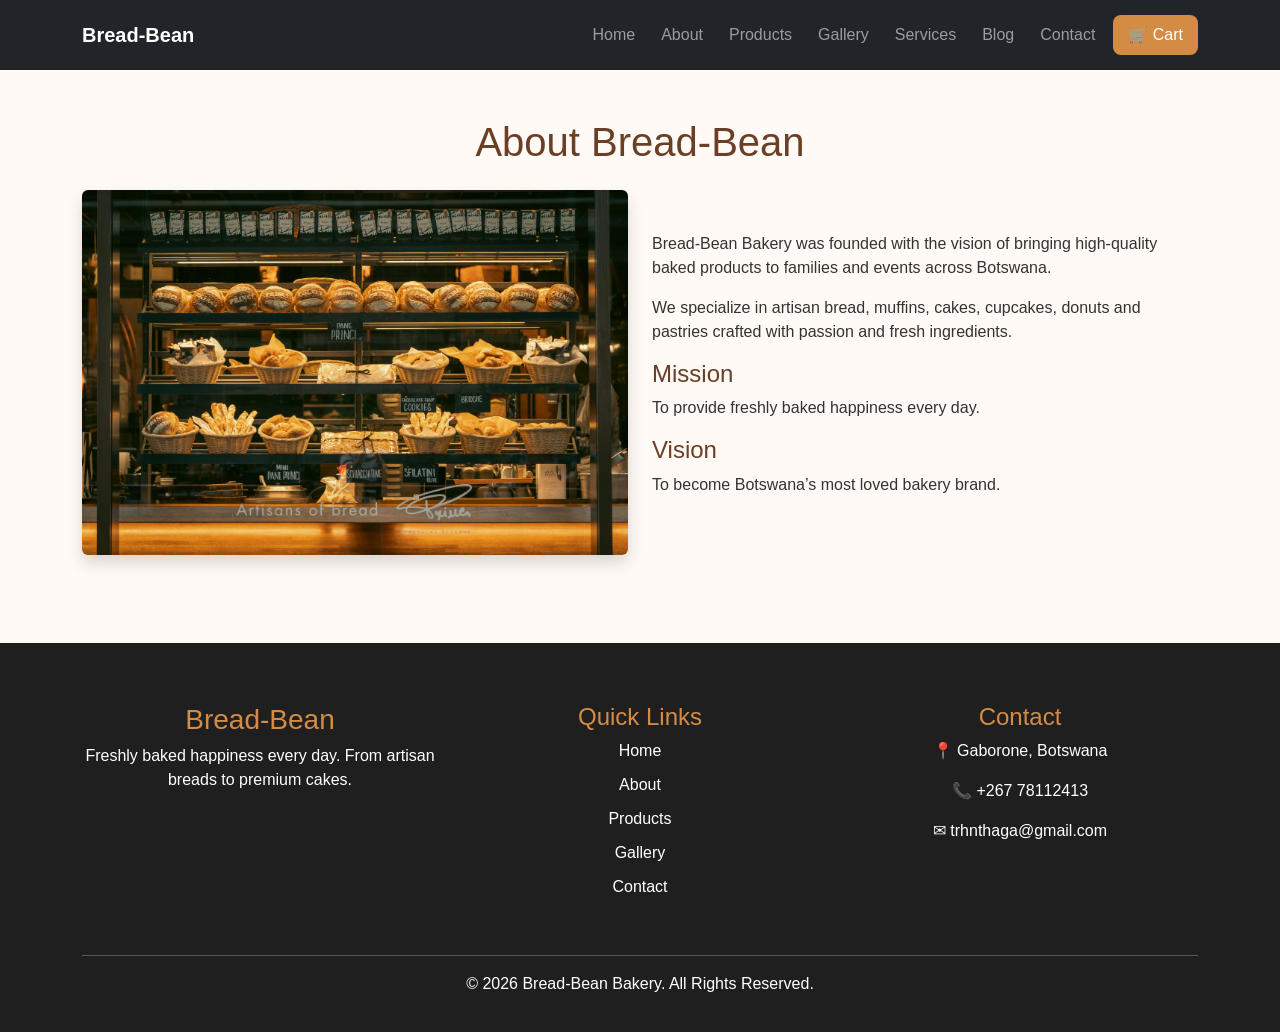
<file: about.html>
<!DOCTYPE html>
<html lang="en">
<head>
<meta charset="UTF-8">
<meta name="viewport" content="width=device-width, initial-scale=1.0">
<title>About Us | Bread-Bean</title>
<link href="https://cdn.jsdelivr.net/npm/bootstrap@5.3.3/dist/css/bootstrap.min.css" rel="stylesheet">
<link rel="stylesheet" href="style.css">
</head>
<body>
  
  <!-- NAVIGATION -->

<nav class="navbar navbar-expand-lg navbar-dark bg-dark sticky-top">

    <div class="container">

        <!-- LOGO -->

        <a class="navbar-brand fw-bold"
           href="index.html">

            Bread-Bean

        </a>

        <!-- MOBILE TOGGLE -->

        <button class="navbar-toggler"
                type="button"
                data-bs-toggle="collapse"
                data-bs-target="#navbarNav">

            <span class="navbar-toggler-icon"></span>

        </button>

        <!-- NAV LINKS -->

        <div class="collapse navbar-collapse"
             id="navbarNav">

            <ul class="navbar-nav ms-auto">

                <li class="nav-item">
                    <a class="nav-link"
                       href="index.html">
                        Home
                    </a>
                </li>

                <li class="nav-item">
                    <a class="nav-link"
                       href="about.html">
                        About
                    </a>
                </li>

                <li class="nav-item">
                    <a class="nav-link"
                       href="products.html">
                        Products
                    </a>
                </li>

                <li class="nav-item">
                    <a class="nav-link"
                       href="gallery.html">
                        Gallery
                    </a>
                </li>

                <li class="nav-item">
                    <a class="nav-link"
                       href="services.html">
                        Services
                    </a>
                </li>

                <li class="nav-item">
                    <a class="nav-link"
                       href="blog.html">
                        Blog
                    </a>
                </li>

                <li class="nav-item">
                    <a class="nav-link"
                       href="contact.html">
                        Contact
                    </a>
                </li>

                <!-- CART LINK -->

                <li class="nav-item">
                    <a class="nav-link cart-nav"
                       href="products.html">

                        🛒 Cart

                    </a>
                </li>

            </ul>
        </div>
    </div>
</nav>
  
<div class="container py-5">
<h1 class="text-center mb-4">About Bread-Bean</h1>

<div class="row align-items-center">
<div class="col-md-6">
<img src="bakery-shop.jpg" class="img-fluid rounded shadow" alt="Bakery Interior" width="600" height="400">
</div>

<div class="col-md-6">
<p>
Bread-Bean Bakery was founded with the vision of bringing high-quality baked products to families and events across Botswana.
</p>

<p>
We specialize in artisan bread, muffins, cakes, cupcakes, donuts and pastries crafted with passion and fresh ingredients.
</p>

<h4>Mission</h4>
<p>To provide freshly baked happiness every day.</p>

<h4>Vision</h4>
<p>To become Botswana’s most loved bakery brand.</p>
</div>
</div>
</div>

<!-- FOOTER -->

<footer class="footer-section">

    <div class="container">

        <div class="row">

            <!-- BRAND -->

            <div class="col-md-4 mb-4">

                <h3>Bread-Bean</h3>

                <p>
                    Freshly baked happiness every day.
                    From artisan breads to premium cakes.
                </p>

            </div>

            <!-- QUICK LINKS -->

            <div class="col-md-4 mb-4">

                <h4>Quick Links</h4>

                <ul class="footer-links">

                    <li><a href="index.html">Home</a></li>
                    <li><a href="about.html">About</a></li>
                    <li><a href="products.html">Products</a></li>
                    <li><a href="gallery.html">Gallery</a></li>
                    <li><a href="contact.html">Contact</a></li>

                </ul>

            </div>

            <!-- CONTACT -->

            <div class="col-md-4 mb-4">

                <h4>Contact</h4>

                <p>📍 Gaborone, Botswana</p>
                <p>📞 +267 78112413</p>
                <p>✉ trhnthaga@gmail.com</p>

            </div>

        </div>

        <hr class="bg-light">

        <div class="text-center">

            <p>
                © 2026 Bread-Bean Bakery.
                All Rights Reserved.
            </p>

        </div>

    </div>

</footer>

<script src="https://cdn.jsdelivr.net/npm/bootstrap@5.3.3/dist/js/bootstrap.bundle.min.js"></script>
<script src="script.js"></script>
  
</body>
</html>
</file>
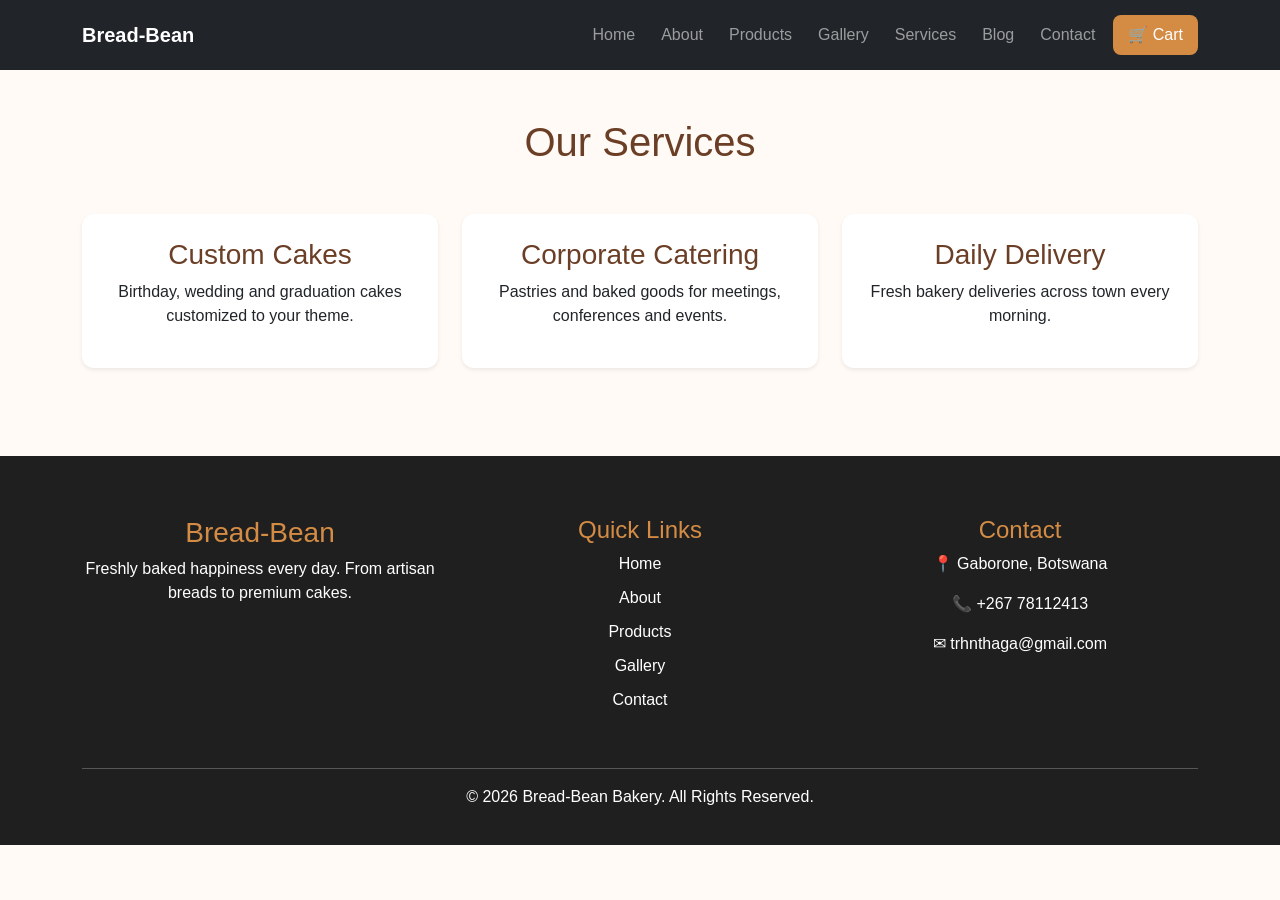
<file: services.html>
<!DOCTYPE html>
<html lang="en">
<head>
<meta charset="UTF-8">
<meta name="viewport" content="width=device-width, initial-scale=1.0">
<title>Services | Bread-Bean</title>
<link href="https://cdn.jsdelivr.net/npm/bootstrap@5.3.3/dist/css/bootstrap.min.css" rel="stylesheet">
<link rel="stylesheet" href="style.css">
</head>
<body>

<!-- NAVIGATION -->

<nav class="navbar navbar-expand-lg navbar-dark bg-dark sticky-top">

    <div class="container">

        <!-- LOGO -->

        <a class="navbar-brand fw-bold"
           href="index.html">

            Bread-Bean

        </a>

        <!-- MOBILE TOGGLE -->

        <button class="navbar-toggler"
                type="button"
                data-bs-toggle="collapse"
                data-bs-target="#navbarNav">

            <span class="navbar-toggler-icon"></span>

        </button>

        <!-- NAV LINKS -->

        <div class="collapse navbar-collapse"
             id="navbarNav">

            <ul class="navbar-nav ms-auto">

                <li class="nav-item">
                    <a class="nav-link"
                       href="index.html">
                        Home
                    </a>
                </li>

                <li class="nav-item">
                    <a class="nav-link"
                       href="about.html">
                        About
                    </a>
                </li>

                <li class="nav-item">
                    <a class="nav-link"
                       href="products.html">
                        Products
                    </a>
                </li>

                <li class="nav-item">
                    <a class="nav-link"
                       href="gallery.html">
                        Gallery
                    </a>
                </li>

                <li class="nav-item">
                    <a class="nav-link"
                       href="services.html">
                        Services
                    </a>
                </li>

                <li class="nav-item">
                    <a class="nav-link"
                       href="blog.html">
                        Blog
                    </a>
                </li>

                <li class="nav-item">
                    <a class="nav-link"
                       href="contact.html">
                        Contact
                    </a>
                </li>

                <!-- CART LINK -->

                <li class="nav-item">
                    <a class="nav-link cart-nav"
                       href="products.html">

                        🛒 Cart

                    </a>
                </li>

            </ul>
        </div>
    </div>
</nav>
  
<div class="container py-5">
<h1 class="text-center mb-5">Our Services</h1>

<div class="row g-4">
<div class="col-md-4">
<div class="card p-4 shadow-sm text-center h-100">
<h3>Custom Cakes</h3>
<p>Birthday, wedding and graduation cakes customized to your theme.</p>
</div>
</div>

<div class="col-md-4">
<div class="card p-4 shadow-sm text-center h-100">
<h3>Corporate Catering</h3>
<p>Pastries and baked goods for meetings, conferences and events.</p>
</div>
</div>

<div class="col-md-4">
<div class="card p-4 shadow-sm text-center h-100">
<h3>Daily Delivery</h3>
<p>Fresh bakery deliveries across town every morning.</p>
</div>
</div>
</div>
</div>

<!-- FOOTER -->

<footer class="footer-section">

    <div class="container">

        <div class="row">

            <!-- BRAND -->

            <div class="col-md-4 mb-4">

                <h3>Bread-Bean</h3>

                <p>
                    Freshly baked happiness every day.
                    From artisan breads to premium cakes.
                </p>

            </div>

            <!-- QUICK LINKS -->

            <div class="col-md-4 mb-4">

                <h4>Quick Links</h4>

                <ul class="footer-links">

                    <li><a href="index.html">Home</a></li>
                    <li><a href="about.html">About</a></li>
                    <li><a href="products.html">Products</a></li>
                    <li><a href="gallery.html">Gallery</a></li>
                    <li><a href="contact.html">Contact</a></li>

                </ul>

            </div>

            <!-- CONTACT -->

            <div class="col-md-4 mb-4">

                <h4>Contact</h4>

                <p>📍 Gaborone, Botswana</p>
                <p>📞 +267 78112413</p>
                <p>✉ trhnthaga@gmail.com</p>

            </div>

        </div>

        <hr class="bg-light">

        <div class="text-center">

            <p>
                © 2026 Bread-Bean Bakery.
                All Rights Reserved.
            </p>

        </div>

    </div>

</footer>

<script src="https://cdn.jsdelivr.net/npm/bootstrap@5.3.3/dist/js/bootstrap.bundle.min.js"></script>
<script src="script.js"></script>
    
</body>
</html>
</file>
<file: style.css>
/* =========================
   Bread-Bean Bakery Styles
========================= */

body {
    font-family: 'Arial', sans-serif;
    margin: 0;
    padding: 0;
    background-color: #fffaf5;
    color: #333;
}

/* NAVBAR IMPROVEMENTS */

.navbar {
    padding: 15px 0;
}

.nav-link {
    margin-left: 10px;
    transition: 0.3s ease;
    font-weight: 500;
}

.nav-link:hover {
    color: #d48c45 !important;
}

.cart-nav {
    background-color: #d48c45;
    border-radius: 8px;
    padding: 8px 15px !important;
    color: white !important;
}

/* FOOTER */

.footer-section {
    background-color: #1f1f1f;
    color: white;
    padding: 60px 0 20px;
}

.footer-section h3,
.footer-section h4 {
    color: #d48c45;
}

.footer-links {
    list-style: none;
    padding: 0;
}

.footer-links li {
    margin-bottom: 10px;
}

.footer-links a {
    color: white;
    text-decoration: none;
    transition: 0.3s ease;
}

.footer-links a:hover {
    color: #d48c45;
}

/* HERO SECTION */
.hero-section {
    background: linear-gradient(rgba(0,0,0,0.5), rgba(0,0,0,0.5)),
    url('../images/hero.jpg');
    background-size: cover;
    background-position: center;
    height: 90vh;
    display: flex;
    align-items: center;
    justify-content: center;
    text-align: center;
}

/* Buttons */
.btn-warning {
    background-color: #d48c45;
    border: none;
}

.btn-warning:hover {
    background-color: #b87333;
}

/* Headings */
h1, h2, h3, h4 {
    color: #6b3e26;
}

/* Cards */
.card {
    border: none;
    border-radius: 12px;
    transition: all 0.3s ease;
    overflow: hidden;
}

.card:hover {
    transform: translateY(-8px);
    box-shadow: 0 10px 20px rgba(0,0,0,0.15);
}

/* Images inside cards */
.card img {
    object-fit: cover;
}

/* Sections spacing */
section {
    padding: 60px 0;
}

/* Footer */
footer {
    background-color: #222;
    color: white;
    text-align: center;
    padding: 20px;
    margin-top: 40px;
}

/* Forms */
form {
    background: #fff;
    padding: 20px;
    border-radius: 10px;
    box-shadow: 0 2px 10px rgba(0,0,0,0.1);
}

/* Inputs */
input, textarea {
    border-radius: 8px !important;
}

/* Responsive tweaks */
@media (max-width: 768px) {
    .hero-section h1 {
        font-size: 2rem;
    }


}
/* CART SECTION */

.cart-box {
    border-radius: 12px;
}

.cart-box h2 {
    color: #6b3e26;
}

.list-group-item {
    border-radius: 8px !important;
    margin-bottom: 10px;
}

/* CONTACT PAGE */

.contact-hero {
    background: linear-gradient(rgba(0,0,0,0.5),
    rgba(0,0,0,0.5)),
    url('../images/bakery.jpg');

    background-size: cover;
    background-position: center;

    height: 50vh;
}

.contact-form-box,
.contact-info-box {
    background: white;
    padding: 30px;
    border-radius: 15px;
}

.social-links a {
    transition: 0.3s ease;
}

.social-links a:hover {
    transform: translateY(-3px);
}
</file>
